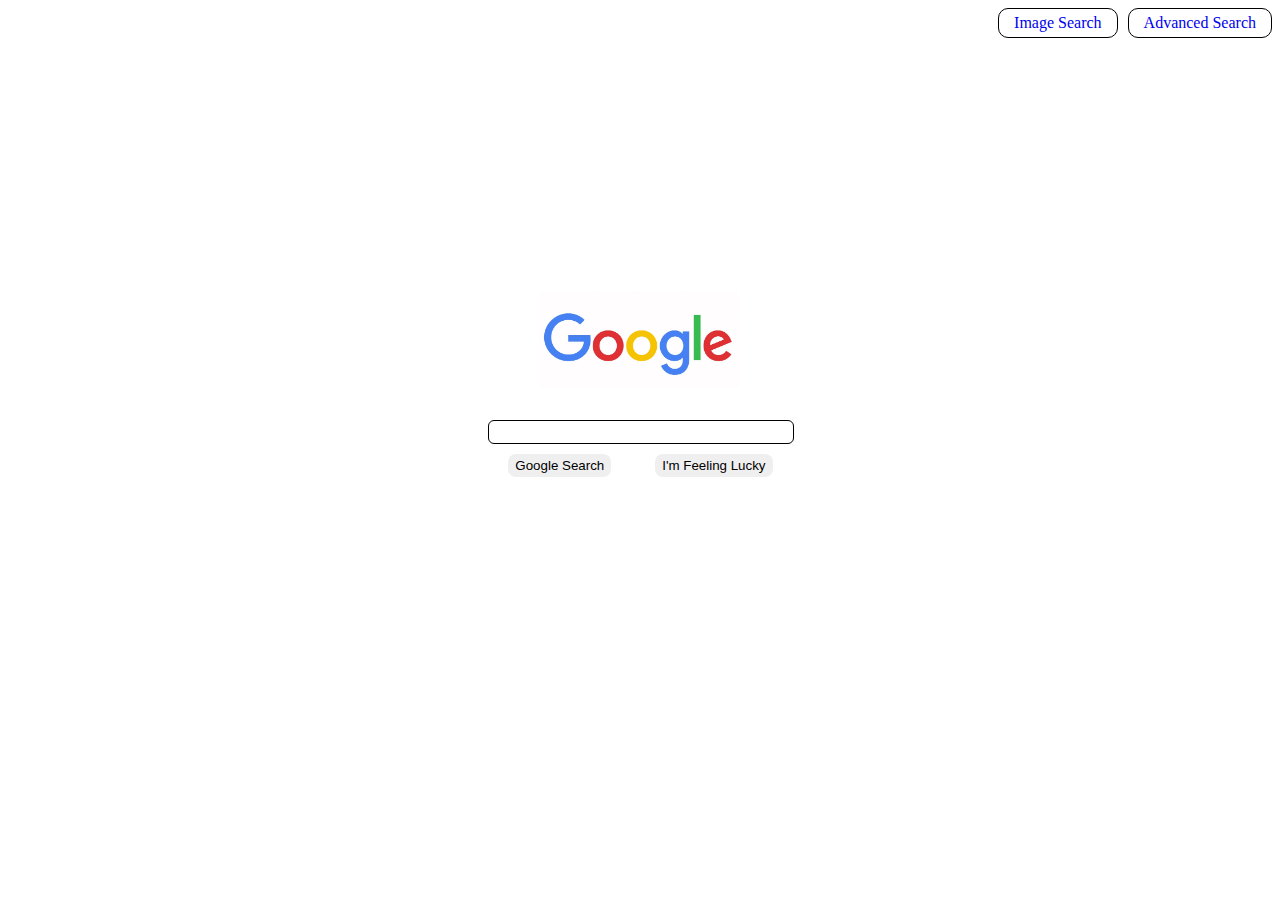
<file: index.html>
<!DOCTYPE html>
<html lang="en">
    <head>
        <title>Search</title>
        <link rel="stylesheet" href="styles.css">
    </head>

    <body>
        <a id="advanced_page" href="advanced.html">Advanced Search</a>
        <a id="image_page" href="image.html">Image Search</a>
        <img id="google_logo_index" src="google logo.jpg">
        <form id="search_bar" action="https://google.com/search">
            <input type="text" name="q" style="width: 300px;height: 20px;border-radius: 6px;border: 1px solid black;"><br>
            <input type="submit" value="Google Search" id="google_search_index">
            <input type="submit" value="I'm Feeling Lucky" id="feeling_lucky">
        </form>
        
    </body>
</html>
</file>
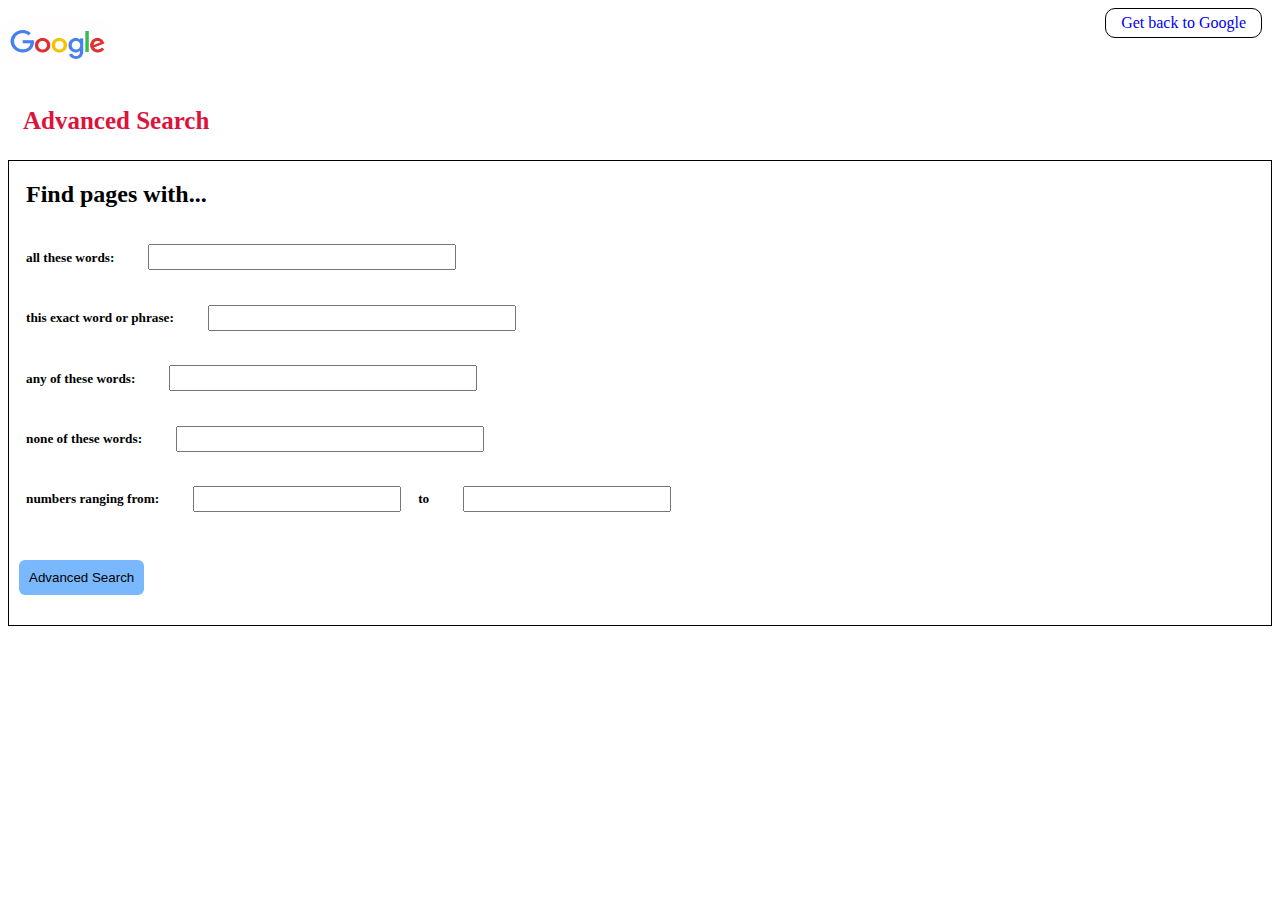
<file: advanced.html>
<!DOCTYPE html>
<html lang="en">
<head>
  <title>Advanced Search</title>
  <link rel="stylesheet" href="styles.css">
</head>

<body>
  <a id="index_page" href="index.html" style="float: right;">Get back to Google</a>
  <div id="header_advanced">
      <img id="google_logo_advanced" src="google logo.jpg">
      <p style="color: crimson;font-size: 25px;margin-left: 15px;font-weight: bold;">Advanced Search</p>
  </div>
  <div id="content_advanced">
    <form id="search_bar_advanced" action="https://www.google.com/advanced_search">
        <h2 style="margin-left: 17px;">Find pages with...</h2>
        <h5>all these words:</h5>
        <input type="text" name="q" style="width: 300px;height: 20px;"><br>
        <h5>this exact word or phrase:</h5>
        <input type="text" name="q" style="width: 300px;height: 20px;"><br>
        <h5>any of these words:</h5>
        <input type="text" name="q" style="width: 300px;height: 20px;"><br>
        <h5>none of these words:</h5>
        <input type="text" name="q" style="width: 300px;height: 20px;"><br>
        <h5>numbers ranging from:</h5>
        <input type="text" name="q" style="width: 200px;height: 20px;"><h5>to</h5>
        <input type="text" name="q" style="width: 200px;height: 20px;"><br>
        <input type="submit" value="Advanced Search" id="google_search_advanced">
    </form>
  </div>
</body>
</html>
</file>
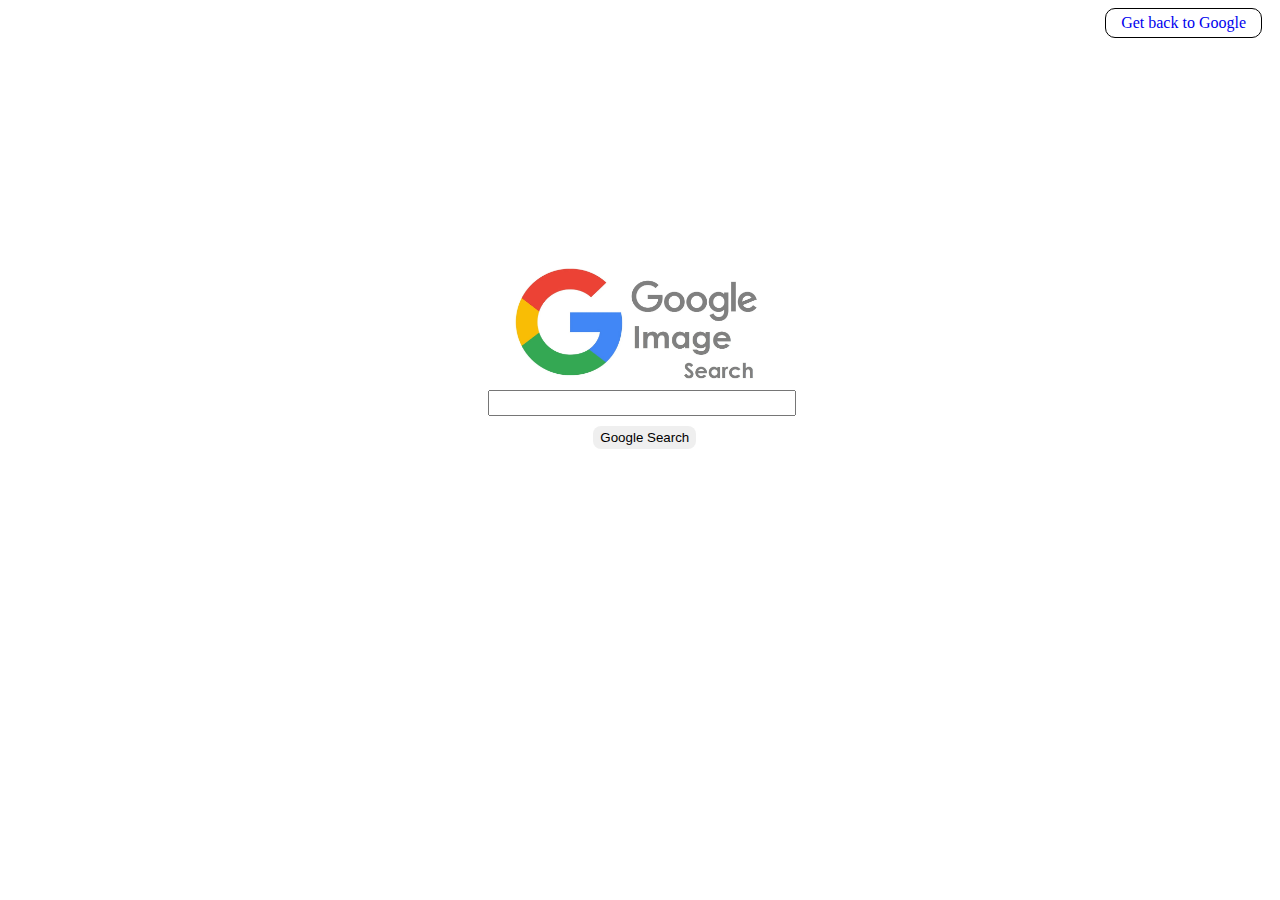
<file: image.html>
<!DOCTYPE html>
<html lang="en">
    <head>
        <title>Images</title>
        <link rel="stylesheet" href="styles.css">
    </head>

    <body>
        <a id="index_page" href="index.html" style="float: right;">Get back to Google</a>
        <img id="google_image_logo" src="google images logo.jpg">
        <form id="search_bar" action="https://images.google.com/">
            <input type="text" name="q" style="width: 300px;height: 20px;"><br>
            <input type="submit" value="Google Search" id="google_search_image">
        </form>
        
    </body>
</html>
</file>
<file: styles.css>
#search_bar{
  display: inline-block;
  margin-left: 38%;
  margin-right: 38%;
  margin-top: 0;
}
#google_search_index{
  margin-left: 20px;
  margin-top: 10px;
  padding: 4px 7px;
  background-color: rgb(239, 239, 239);
  border: 0px;
  border-radius: 8px;
}
#google_search_image{
  margin-left: 105px;
  margin-top: 10px;
  padding: 4px 7px;
  background-color: rgb(239, 239, 239);
  border: 0px;
  border-radius: 8px;
}
#google_search_advanced{
  display: inline-block;
  margin: 30px 10px;
  padding: 10px 10px;
  border: 0;
  border-radius: 6px;
  background-color: rgb(121, 184, 252);
}
#feeling_lucky{
  margin-left: 40px;
  margin-top: 10px;
  padding: 4px 7px;
  background-color: rgb(239, 239, 239);
  border: 0px;
  border-radius: 8px;
}
#google_logo_index{
  margin-left: 42%;
  margin-right: 42%;
  margin-top: 18%;
  width:200px;
  height:150px;
  display: inline-block;
}
#google_logo_advanced{
  width: 100px;
  height: 70px;
  display: inline-block;
}
#google_image_logo{
  margin-left: 40%;
  margin-right: 42%;
  margin-top: 18%;
  width:250px;
  height:120px;
  display: inline-block;
}
#image_page{
  text-decoration: none;
  float: right;
  margin-right: 10px;
  border: 1px solid black;
  border-radius: 10px;
  padding: 5px 15px;
}
#advanced_page{
  text-decoration: none;
  float: right;
  border: 1px solid black;
  border-radius: 10px;
  padding: 5px 15px;
}
#index_page{
  text-decoration: none;
  float: right;
  margin-right: 10px;
  border: 1px solid black;
  border-radius: 10px;
  padding: 5px 15px;
}
#index_page:hover{
  background-color: lightgrey;
  text-decoration: underline;
}
#image_page:hover{
  background-color: lightgrey;
  text-decoration: underline;
}
#advanced_page:hover{
  background-color: lightgrey;
  text-decoration: underline;
}
#header_advanced{
  display: inline-block;
}
h5{
  margin-left: 17px;
  display: inline-block;
  margin-right: 30px;
}
#content_advanced{
  border: 1px solid black;
  display: block;
}
</file>
